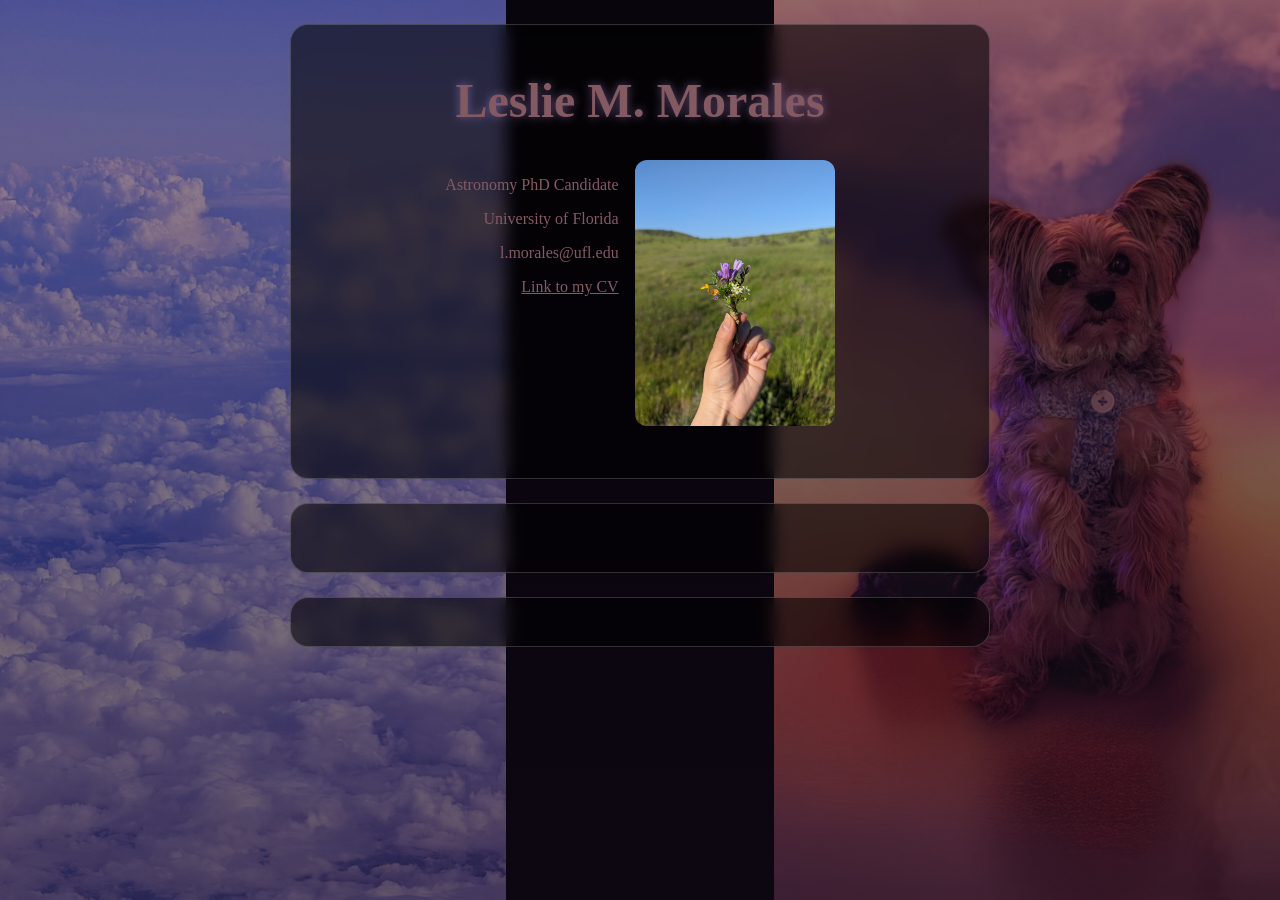
<file: index.html>
<!DOCTYPE html>
<html lang="en">
<head>
  <meta charset="UTF-8" />
  <meta name="viewport" content="width=device-width, initial-scale=1.0" />
  <title></title>
  <link rel="stylesheet" href="style.css" />
</head>

<body>

  <main class="page">
    <section class="glass-box hero">
      <h1 class="hero-title">Leslie M. Morales</h1>
      
      <div class="hero-content">
        <div class="hero-text">
          <p>Astronomy PhD Candidate </p>
          <p>University of Florida</p>
          <p>l.morales@ufl.edu</p>
          <a href="cv.html">Link to my CV</a>
        </div>

        <div class="hero-img">
          <img src="assets/bouquet.jpg" alt="">
        </div>
      </div>
    </section>

    <section class="glass-box">
      <h2></h2>
      <p></p>
    </section>

    <section class="glass-box">
    </section>
  </main>
</body>
</html>
</file>
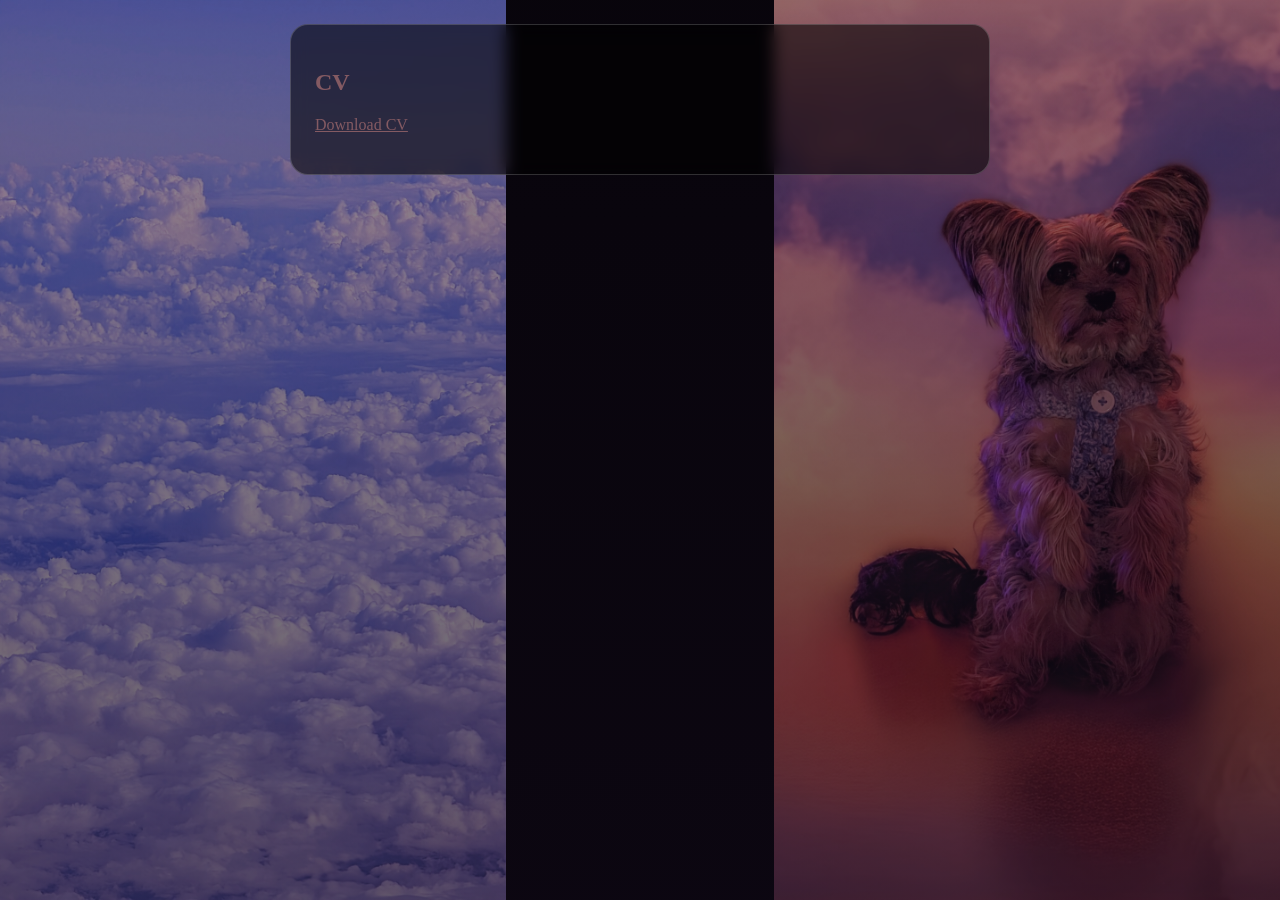
<file: cv.html>
<!DOCTYPE html>
<html lang="en">
<head>
  <meta charset="UTF-8" />
  <meta name="viewport" content="width=device-width, initial-scale=1.0" />
  <title>CV</title>
  <link rel="stylesheet" href="style.css" />
</head>

<body>
  <main class="page">
    <section class="glass-box">
      <h1>CV</h1>
      <p><a href="assets/CV_Aug2026.pdf">Download CV</a></p>
    </section>
  </main>
</body>
</html>
</file>
<file: style.css>
:root {
  --bg: #845A62;
  --bg-accent: #845A62;
  --text: #845A62;
  --link: ##845A62;
  --box: rgba(0, 0, 0, 0.55);
  --border: rgba(255, 255, 255, 0.18);
}

body {
  margin: 0;
  min-height: 100vh;
  font-family: Georgia, serif;
  color: var(--text);

  background-image:
    linear-gradient(rgba(18,10,26,0.45), rgba(18,10,26,0.65)),
    url("assets/ppurpleclouds.jpg"),        /* full background */
    url("assets/nebs_clouds.jpg");        /* right-side image */

  background-size:
    contain,
    contain,
    contain;

  background-repeat:
    no-repeat,
    no-repeat,
    no-repeat;

  background-position:
    left center,
    left center,
    right center;

  background-color: black;
}

.page {
  width: min(700px, 90%);
  margin: 0 auto;
  padding: 1.5rem 0;
}

.glass-box {
  background: var(--box);
  border: 1px solid var(--border);
  border-radius: 18px;
  padding: 1.5rem;
  margin-bottom: 1.5rem;
  backdrop-filter: blur(8px);
}

.hero {
  min-height: 300px;              /* makes it bigger */
  padding: 3rem;

  display: flex;
  flex-direction: column;
  justify-content: space-between;        /* vertical centering */
  gap: 2rem;
}

.hero-title {
  text-align: center;
  font-size: 3rem;
  text-shadow: 0 0 10px rgba(216, 167, 255, 0.4);
  margin: 0;
}

.hero-content {
  width: 100%;
  display: flex;
  justify-content: center;
  gap: 1rem;
}

.hero-img img {
  width: 200px;
  border-radius: 12px;
}
.hero-text {
  max-width: 500px;
  text-align: right;
}

a {
  color: var(--link);
}

.corner-dog {
  position: fixed;
  right: 1.5rem;
  bottom: 0;
  width: min(260px, 35vw);
  z-index: 0;
  pointer-events: none;
}

.page {
  position: relative;
  z-index: 1;
}
</file>
